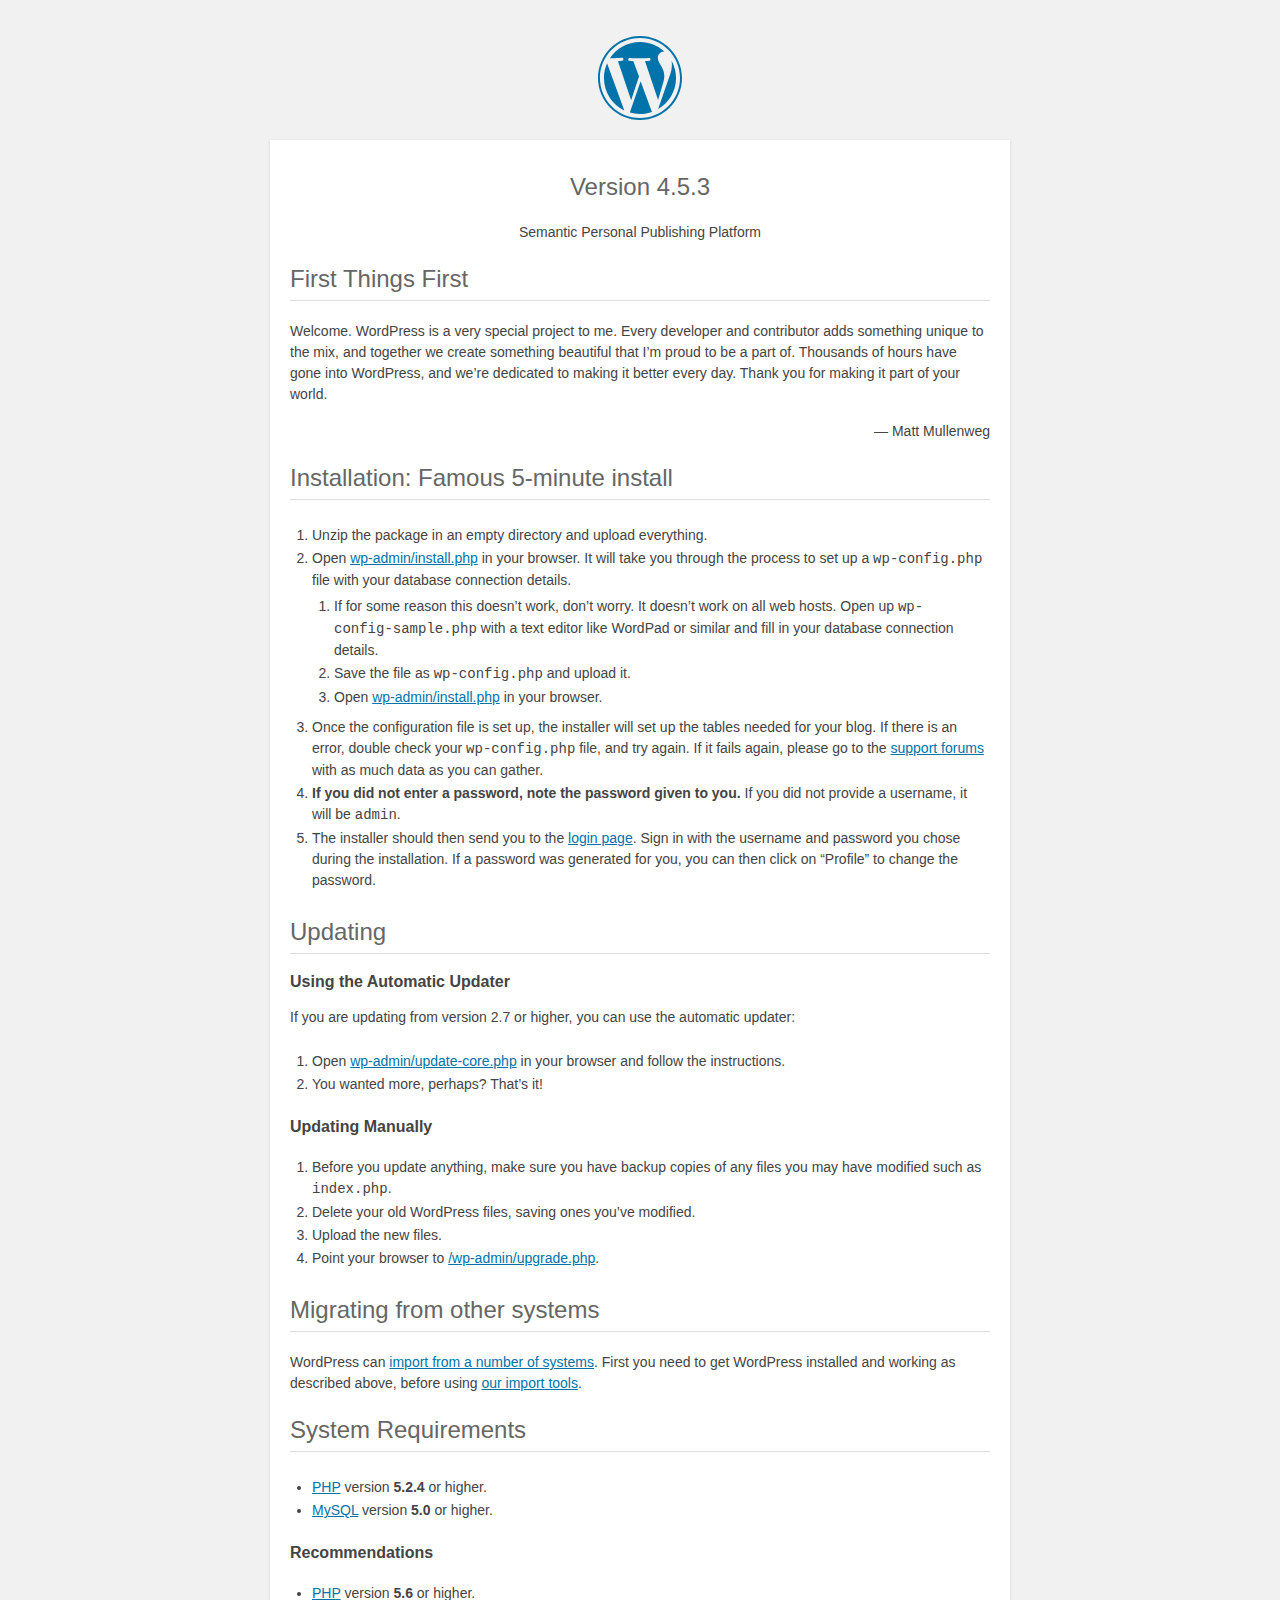
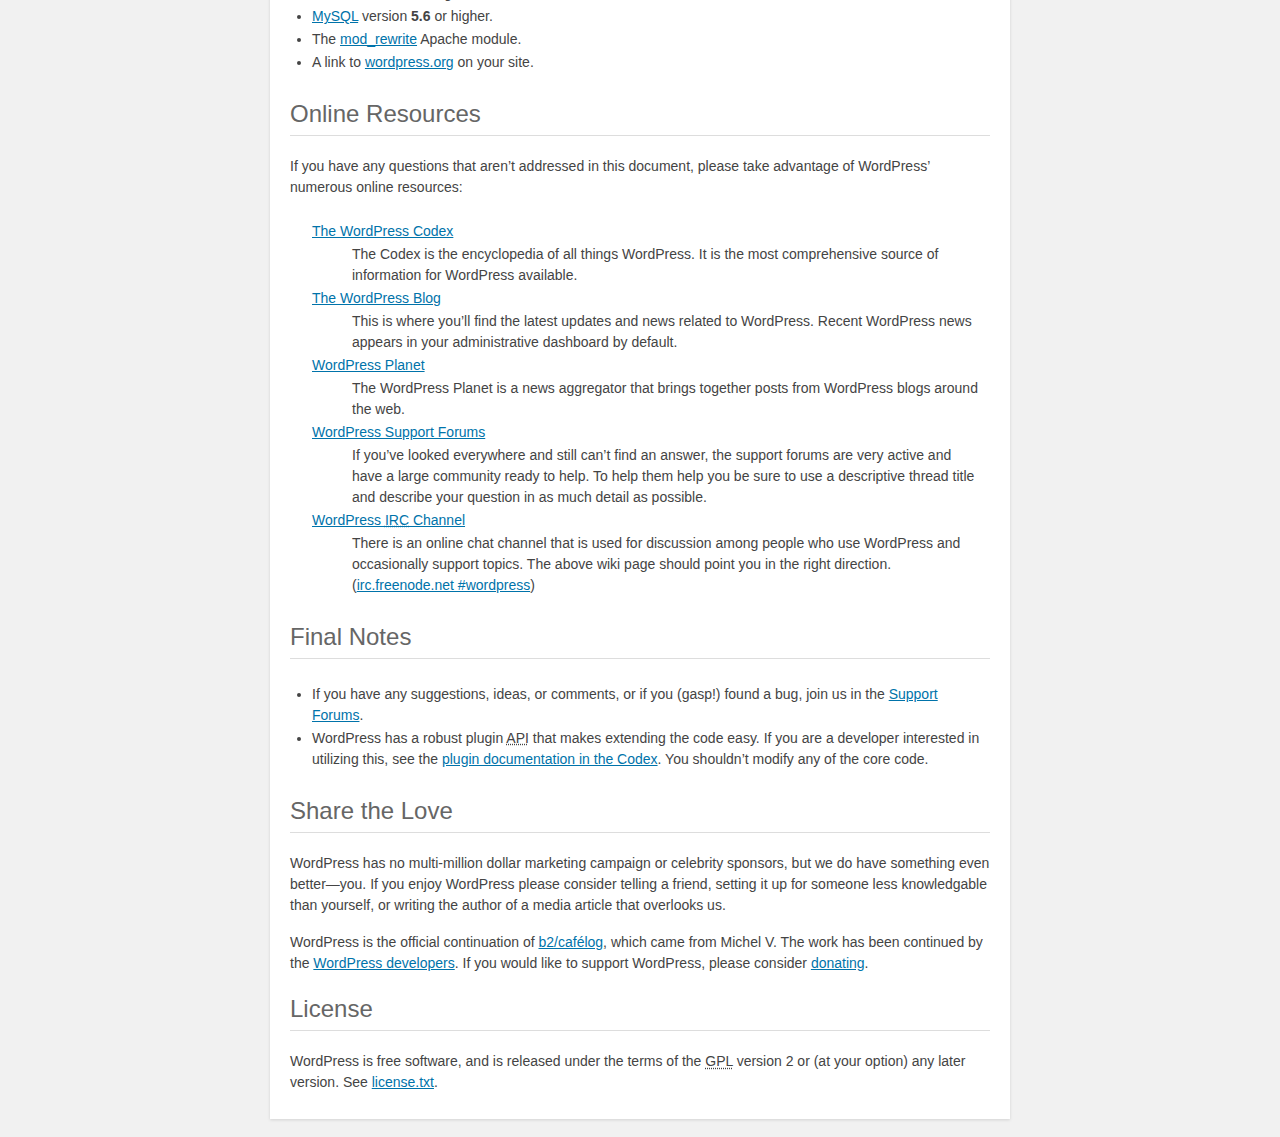
<file: wordpress/readme.html>
<!DOCTYPE html>
<html>
<head>
	<meta name="viewport" content="width=device-width" />
	<meta http-equiv="Content-Type" content="text/html; charset=utf-8" />
	<title>WordPress &#8250; ReadMe</title>
	<link rel="stylesheet" href="wp-admin/css/install.css?ver=20100228" type="text/css" />
</head>
<body>
<h1 id="logo">
	<a href="https://wordpress.org/"><img alt="WordPress" src="wp-admin/images/wordpress-logo.png" /></a>
	<br /> Version 4.5.3
</h1>
<p style="text-align: center">Semantic Personal Publishing Platform</p>

<h2>First Things First</h2>
<p>Welcome. WordPress is a very special project to me. Every developer and contributor adds something unique to the mix, and together we create something beautiful that I&#8217;m proud to be a part of. Thousands of hours have gone into WordPress, and we&#8217;re dedicated to making it better every day. Thank you for making it part of your world.</p>
<p style="text-align: right">&#8212; Matt Mullenweg</p>

<h2>Installation: Famous 5-minute install</h2>
<ol>
	<li>Unzip the package in an empty directory and upload everything.</li>
	<li>Open <span class="file"><a href="wp-admin/install.php">wp-admin/install.php</a></span> in your browser. It will take you through the process to set up a <code>wp-config.php</code> file with your database connection details.
		<ol>
			<li>If for some reason this doesn&#8217;t work, don&#8217;t worry. It doesn&#8217;t work on all web hosts. Open up <code>wp-config-sample.php</code> with a text editor like WordPad or similar and fill in your database connection details.</li>
			<li>Save the file as <code>wp-config.php</code> and upload it.</li>
			<li>Open <span class="file"><a href="wp-admin/install.php">wp-admin/install.php</a></span> in your browser.</li>
		</ol>
	</li>
	<li>Once the configuration file is set up, the installer will set up the tables needed for your blog. If there is an error, double check your <code>wp-config.php</code> file, and try again. If it fails again, please go to the <a href="https://wordpress.org/support/" title="WordPress support">support forums</a> with as much data as you can gather.</li>
	<li><strong>If you did not enter a password, note the password given to you.</strong> If you did not provide a username, it will be <code>admin</code>.</li>
	<li>The installer should then send you to the <a href="wp-login.php">login page</a>. Sign in with the username and password you chose during the installation. If a password was generated for you, you can then click on &#8220;Profile&#8221; to change the password.</li>
</ol>

<h2>Updating</h2>
<h3>Using the Automatic Updater</h3>
<p>If you are updating from version 2.7 or higher, you can use the automatic updater:</p>
<ol>
	<li>Open <span class="file"><a href="wp-admin/update-core.php">wp-admin/update-core.php</a></span> in your browser and follow the instructions.</li>
	<li>You wanted more, perhaps? That&#8217;s it!</li>
</ol>

<h3>Updating Manually</h3>
<ol>
	<li>Before you update anything, make sure you have backup copies of any files you may have modified such as <code>index.php</code>.</li>
	<li>Delete your old WordPress files, saving ones you&#8217;ve modified.</li>
	<li>Upload the new files.</li>
	<li>Point your browser to <span class="file"><a href="wp-admin/upgrade.php">/wp-admin/upgrade.php</a>.</span></li>
</ol>

<h2>Migrating from other systems</h2>
<p>WordPress can <a href="https://codex.wordpress.org/Importing_Content">import from a number of systems</a>. First you need to get WordPress installed and working as described above, before using <a href="wp-admin/import.php" title="Import to WordPress">our import tools</a>.</p>

<h2>System Requirements</h2>
<ul>
	<li><a href="http://php.net/">PHP</a> version <strong>5.2.4</strong> or higher.</li>
	<li><a href="http://www.mysql.com/">MySQL</a> version <strong>5.0</strong> or higher.</li>
</ul>

<h3>Recommendations</h3>
<ul>
	<li><a href="http://php.net/">PHP</a> version <strong>5.6</strong> or higher.</li>
	<li><a href="http://www.mysql.com/">MySQL</a> version <strong>5.6</strong> or higher.</li>
	<li>The <a href="http://httpd.apache.org/docs/2.2/mod/mod_rewrite.html">mod_rewrite</a> Apache module.</li>
	<li>A link to <a href="https://wordpress.org/">wordpress.org</a> on your site.</li>
</ul>

<h2>Online Resources</h2>
<p>If you have any questions that aren&#8217;t addressed in this document, please take advantage of WordPress&#8217; numerous online resources:</p>
<dl>
	<dt><a href="https://codex.wordpress.org/">The WordPress Codex</a></dt>
		<dd>The Codex is the encyclopedia of all things WordPress. It is the most comprehensive source of information for WordPress available.</dd>
	<dt><a href="https://wordpress.org/news/">The WordPress Blog</a></dt>
		<dd>This is where you&#8217;ll find the latest updates and news related to WordPress. Recent WordPress news appears in your administrative dashboard by default.</dd>
	<dt><a href="https://planet.wordpress.org/">WordPress Planet</a></dt>
		<dd>The WordPress Planet is a news aggregator that brings together posts from WordPress blogs around the web.</dd>
	<dt><a href="https://wordpress.org/support/">WordPress Support Forums</a></dt>
		<dd>If you&#8217;ve looked everywhere and still can&#8217;t find an answer, the support forums are very active and have a large community ready to help. To help them help you be sure to use a descriptive thread title and describe your question in as much detail as possible.</dd>
	<dt><a href="https://codex.wordpress.org/IRC">WordPress <abbr title="Internet Relay Chat">IRC</abbr> Channel</a></dt>
		<dd>There is an online chat channel that is used for discussion among people who use WordPress and occasionally support topics. The above wiki page should point you in the right direction. (<a href="irc://irc.freenode.net/wordpress">irc.freenode.net #wordpress</a>)</dd>
</dl>

<h2>Final Notes</h2>
<ul>
	<li>If you have any suggestions, ideas, or comments, or if you (gasp!) found a bug, join us in the <a href="https://wordpress.org/support/">Support Forums</a>.</li>
	<li>WordPress has a robust plugin <abbr title="application programming interface">API</abbr> that makes extending the code easy. If you are a developer interested in utilizing this, see the <a href="https://codex.wordpress.org/Plugin_API" title="WordPress plugin API">plugin documentation in the Codex</a>. You shouldn&#8217;t modify any of the core code.</li>
</ul>

<h2>Share the Love</h2>
<p>WordPress has no multi-million dollar marketing campaign or celebrity sponsors, but we do have something even better&#8212;you. If you enjoy WordPress please consider telling a friend, setting it up for someone less knowledgable than yourself, or writing the author of a media article that overlooks us.</p>

<p>WordPress is the official continuation of <a href="http://cafelog.com/">b2/caf&#233;log</a>, which came from Michel V. The work has been continued by the <a href="https://wordpress.org/about/">WordPress developers</a>. If you would like to support WordPress, please consider <a href="https://wordpress.org/donate/" title="Donate to WordPress">donating</a>.</p>

<h2>License</h2>
<p>WordPress is free software, and is released under the terms of the <abbr title="GNU General Public License">GPL</abbr> version 2 or (at your option) any later version. See <a href="license.txt">license.txt</a>.</p>

</body>
</html>
</file>
<file: wordpress/wp-admin/css/install.css>
html {
	background: #f1f1f1;
	margin: 0 20px;
}

body {
	background: #fff;
	color: #444;
	font-family: "Open Sans", sans-serif;
	margin: 140px auto 25px;
	padding: 20px 20px 10px 20px;
	max-width: 700px;
	-webkit-font-smoothing: subpixel-antialiased;
	-webkit-box-shadow: 0 1px 3px rgba(0,0,0,0.13);
	box-shadow: 0 1px 3px rgba(0,0,0,0.13);
}

a {
	color: #0073aa;
}

a:hover,
a:active {
	color: #00a0d2;
}

a:focus {
	color: #124964;
	-webkit-box-shadow:
		0 0 0 1px #5b9dd9,
		0 0 2px 1px rgba(30, 140, 190, .8);
	box-shadow:
		0 0 0 1px #5b9dd9,
		0 0 2px 1px rgba(30, 140, 190, .8);
}

.ie8 a:focus {
	outline: #5b9dd9 solid 1px;
}

h1, h2 {
	border-bottom: 1px solid #ddd;
	clear: both;
	color: #666;
	font-size: 24px;
	padding: 0;
	padding-bottom: 7px;
	font-weight: normal;
}

h3 {
	font-size: 16px;
}

p, li, dd, dt {
	padding-bottom: 2px;
	font-size: 14px;
	line-height: 1.5;
}

code, .code {
	font-family: Consolas, Monaco, monospace;
}

ul, ol, dl {
	padding: 5px 5px 5px 22px;
}

a img {
	border:0
}
abbr {
	border: 0;
	font-variant: normal;
}

fieldset {
	border: 0;
	padding: 0;
	margin: 0;
}

label {
	cursor: pointer;
}

#logo {
	margin: 6px 0 14px 0;
	padding: 0 0 7px 0;
	border-bottom: none;
	text-align:center
}
#logo a {
	background-image: url(../images/w-logo-blue.png?ver=20131202);
	background-image: none, url(../images/wordpress-logo.svg?ver=20131107);
	-webkit-background-size: 84px;
	background-size: 84px;
	background-position: center top;
	background-repeat: no-repeat;
	color: #444; /* same as login.css */
	height: 84px;
	font-size: 20px;
	font-weight: normal;
	line-height: 1.3em;
	margin: -130px auto 25px;
	padding: 0;
	text-decoration: none;
	width: 84px;
	text-indent: -9999px;
	outline: none;
	overflow: hidden;
	display: block;
}

#logo a:focus {
	-webkit-box-shadow: none;
	box-shadow: none;
}

.step {
	margin: 20px 0 15px;
}
.step, th {
	text-align: left;
	padding: 0;
}
.language-chooser.wp-core-ui .step .button.button-large {
	height: 36px;
	font-size: 14px;
	line-height: 33px;
	vertical-align: middle;
}
textarea {
	border: 1px solid #ddd;
	font-family: "Open Sans", sans-serif;
	width: 100%;
	-webkit-box-sizing: border-box;
	-moz-box-sizing: border-box;
	box-sizing: border-box;
}

.form-table {
	border-collapse: collapse;
	margin-top: 1em;
	width: 100%;
}

.form-table td {
	margin-bottom: 9px;
	padding: 10px 20px 10px 0;
	font-size: 14px;
	vertical-align: top
}

.form-table th {
	font-size: 14px;
	text-align: left;
	padding: 10px 20px 10px 0;
	width: 140px;
	vertical-align: top;
}

.form-table code {
	line-height: 18px;
	font-size: 14px;
}

.form-table p {
	margin: 4px 0 0 0;
	font-size: 11px;
}

.form-table input {
	line-height: 20px;
	font-size: 15px;
	padding: 3px 5px;
	border: 1px solid #ddd;
	-webkit-box-shadow: inset 0 1px 2px rgba(0,0,0,0.07);
	box-shadow: inset 0 1px 2px rgba(0,0,0,0.07);
}

input,
submit {
	font-family: "Open Sans", sans-serif;
}

.form-table input[type=text],
.form-table input[type=email],
.form-table input[type=url],
.form-table input[type=password] {
	width: 206px;
}

.form-table th p {
	font-weight: normal;
}

.form-table.install-success th,
.form-table.install-success td {
	vertical-align: middle;
	padding: 16px 20px 16px 0;
}

.form-table.install-success td p {
	margin: 0;
	font-size: 14px;
}

.form-table.install-success td code {
	margin: 0;
	font-size: 18px;
}

#error-page {
	margin-top: 50px;
}

#error-page p {
	font-size: 14px;
	line-height: 18px;
	margin: 25px 0 20px;
}

#error-page code, .code {
	font-family: Consolas, Monaco, monospace;
}

.wp-hide-pw > .dashicons {
	line-height: inherit;
}

#pass-strength-result {
	background-color: #eee;
	border: 1px solid #ddd;
	color: #23282d;
	margin: -2px 5px 5px 0px;
	padding: 3px 5px;
	text-align: center;
	width: 218px;
	-webkit-box-sizing: border-box;
	-moz-box-sizing: border-box;
	box-sizing: border-box;
	opacity: 0;
}

#pass-strength-result.short {
	background-color: #f1adad;
	border-color: #e35b5b;
	opacity: 1;
}

#pass-strength-result.bad {
	background-color: #fbc5a9;
	border-color: #f78b53;
	opacity: 1;
}

#pass-strength-result.good {
	background-color: #ffe399;
	border-color: #ffc733;
	opacity: 1;
}

#pass-strength-result.strong {
	background-color: #c1e1b9;
	border-color: #83c373;
	opacity: 1;
}

#pass1.short, #pass1-text.short {
	border-color: #e35b5b;
}

#pass1.bad, #pass1-text.bad {
	border-color: #f78b53;
}

#pass1.good, #pass1-text.good {
	border-color: #ffc733;
}

#pass1.strong, #pass1-text.strong {
	border-color: #83c373;
}

.pw-weak {
	display: none;
}

.message {
	border-left: 4px solid #dc3232;
	padding: .7em .6em;
	background-color: #fbeaea;
}

/* rtl:ignore */
#dbname,
#uname,
#pwd,
#dbhost,
#prefix,
#user_login,
#admin_email,
#pass1,
#pass2 {
	direction: ltr;
}

#pass1-text,
.show-password #pass1 {
	display: none;
}

.show-password #pass1-text
{
	display: inline-block;
}

.form-table span.description.important {
	font-size: 12px;
}


/* localization */
body.rtl,
.rtl textarea,
.rtl input,
.rtl submit {
	font-family: Tahoma, sans-serif;
}

:lang(he-il) body.rtl,
:lang(he-il) .rtl textarea,
:lang(he-il) .rtl input,
:lang(he-il) .rtl submit {
	font-family: Arial, sans-serif;
}

@media only screen and (max-width: 799px) {
	body {
		margin-top: 115px;
	}
	#logo a {
		margin: -125px auto 30px;
	}
}

@media screen and ( max-width: 782px ) {

	.form-table {
		margin-top: 0;
	}

	.form-table th,
	.form-table td {
		display: block;
		width: auto;
		vertical-align: middle;
	}

	.form-table th {
		padding: 20px 0 0;
	}

	.form-table td {
		padding: 5px 0;
		border: 0;
		margin: 0;
	}

	textarea,
	input {
		font-size: 16px;
	}

	.form-table td input[type="text"],
	.form-table td input[type="email"],
	.form-table td input[type="url"],
	.form-table td input[type="password"],
	.form-table td select,
	.form-table td textarea,
	.form-table span.description {
		width: 100%;
		font-size: 16px;
		line-height: 1.5;
		padding: 7px 10px;
		display: block;
		max-width: none;
		-webkit-box-sizing: border-box;
		-moz-box-sizing: border-box;
		box-sizing: border-box;
	}

}

body.language-chooser {
	max-width: 300px;
}

.language-chooser select {
	padding: 8px;
	width: 100%;
	display: block;
	border: 1px solid #ddd;
	background-color: #fff;
	color: #32373c;
	font-size: 16px;
	font-family: Arial, sans-serif;
	font-weight: normal;
}

.language-chooser p {
	text-align: right;
}

.screen-reader-input,
.screen-reader-text {
	position: absolute;
	margin: -1px;
	padding: 0;
	height: 1px;
	width: 1px;
	overflow: hidden;
	clip: rect(0 0 0 0);
	border: 0;
}

.spinner {
	background: url(../images/spinner.gif) no-repeat;
	-webkit-background-size: 20px 20px;
	background-size: 20px 20px;
	visibility: hidden;
	opacity: 0.7;
	filter: alpha(opacity=70);
	width: 20px;
	height: 20px;
	margin: 2px 5px 0;
}

.step .spinner {
	display: inline-block;
	vertical-align: middle;
	margin-right: 15px;
}

.button-secondary.hide-if-no-js,
.hide-if-no-js {
	display: none;
}

/**
 * HiDPI Displays
 */
@media print,
  (-webkit-min-device-pixel-ratio: 1.25),
  (min-resolution: 120dpi) {

	.spinner {
		background-image: url(../images/spinner-2x.gif);
	}

}
</file>
